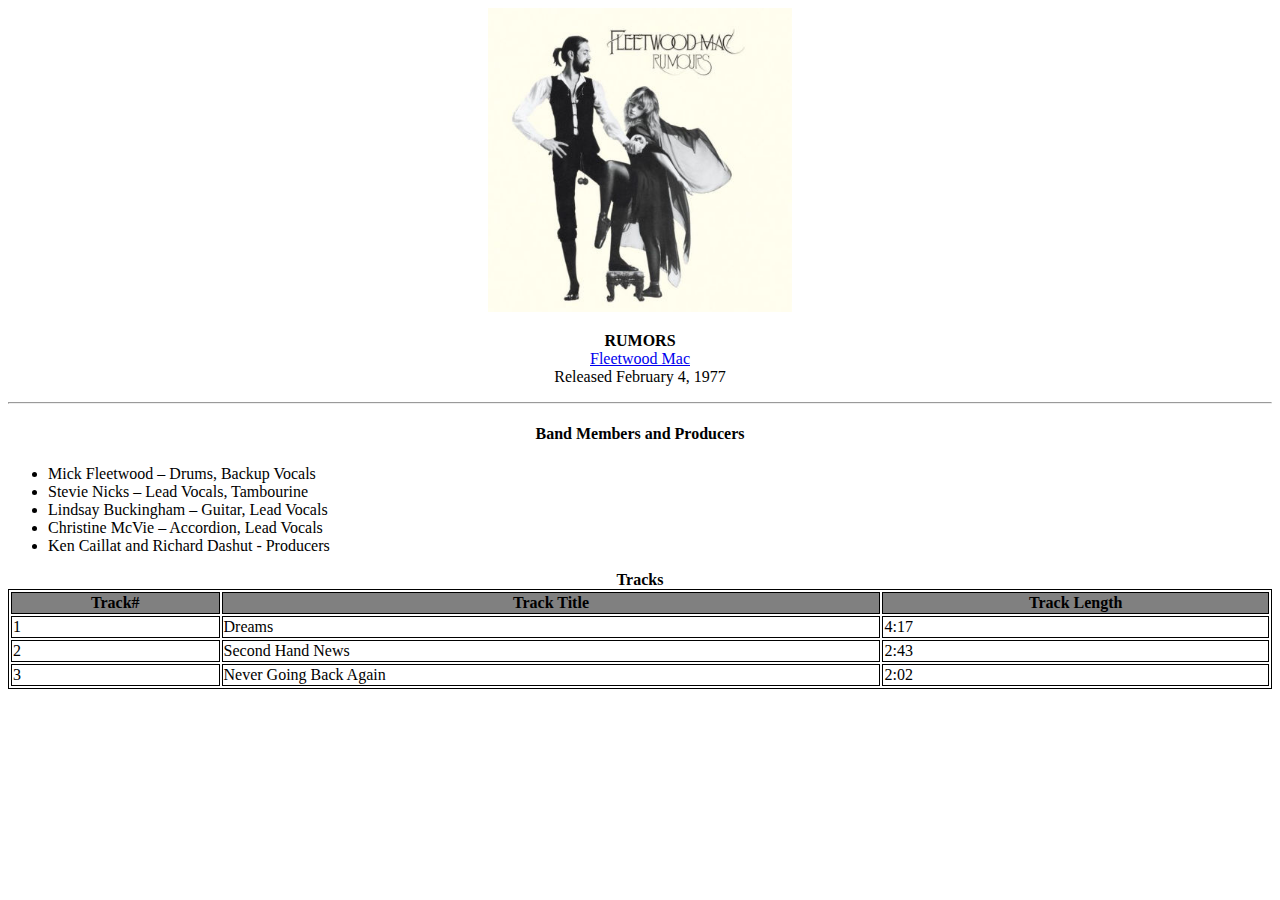
<file: Album.html>
<!DOCTYPE html>
<html>
<head> 
<title> Rumors </title>
    <style>
        table, th, td {
            border: 1px solid black;
        }
    </style>
</head>
<body>
        <center><img src="images/Albumcover.jpg" alt="Album Cover" style="width:304px;"></center>
<center><p><b>RUMORS</b><br><a href="https://www.fleetwoodmac.com/#!/">Fleetwood Mac</a><br> Released February 4, 1977<br></center>
<hr/>

 <div>
 <center><h4>Band Members and Producers</h4></center>
 <ul>
    <li>Mick Fleetwood – Drums, Backup Vocals</li>
    <li>Stevie Nicks – Lead Vocals, Tambourine</li>
    <li>Lindsay Buckingham – Guitar, Lead Vocals</li>
    <li>Christine McVie – Accordion, Lead Vocals</li>
    <li>Ken Caillat and Richard Dashut - Producers</li>
 </ul>
 <table border="1" width="100%">
     <caption><b>Tracks</b></caption>
     <thead>
     <tr bgcolor="grey">
         <th>Track#</th>
         <th>Track Title</th>
         <th> Track Length</th>
     </thead>
     <tbody>
        <tr>
             <td>1</td>
             <td>Dreams</td>
             <td>4:17</td>
         </tr>
         <tr>
                <td>2</td>
                <td>Second Hand News</td>
                <td>2:43</td>
        </tr>
        <tr>
                <td>3</td>
                <td>Never Going Back Again</td>
                <td>2:02</td>
            </tr>
        </tbody>
          

</div>
</body>
</html>
</file>
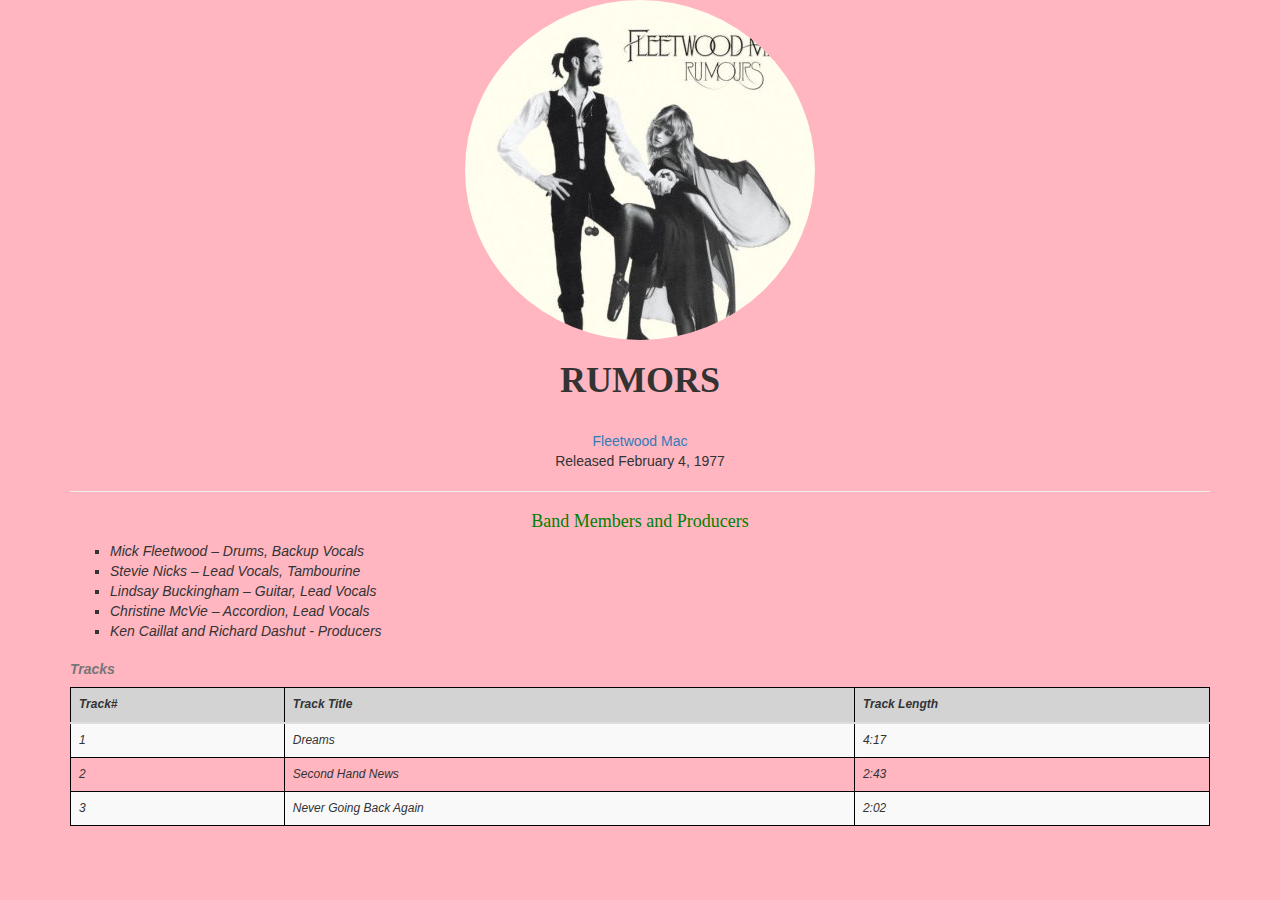
<file: AlbumLabV3.html>
<!DOCTYPE html>
<html>
    
<head> 
<title>Rumors</title>
<!--Links 1-3 from Boostrap training section 3.1-->
<!-- 1. Latest compiled and minified CSS -->
<link rel="stylesheet" href="./bootstrap-3.3.7-dist/css/bootstrap.min.css"/>

<!-- 2. Optional theme -->
<link rel="stylesheet" href="./bootstrap-3.3.7-dist/css/bootstrap-theme.min.css"/>

<!-- 3. Latest compiled and minified JavaScript -->
<!--<script src="./js/bootstrap.min.js"></script>-->

<!--css lab-link to external stylesheet-->
   <link href="albumStyles.css" rel="stylesheet" type="text/css">

<!--this is CSS internal style. Initially added style section in the HTML lab. 
    Added ul styling for the CSS lab - internal style. 
    Moved table styles to CSS external style sheet for CSS lab. -->
    <style>
        
        ul {
            list-style-type: square;
        }

        #albumimage {
            margin: auto;
            background-image: url("images/Albumcover.jpg");
            height: 340px;
            width: 350px;
        }

    </style>
</head>
<body>
    <!--added div container as part of setup for responsive table-->
<div class="container">
    <div id="albumimage" class= "img-circle">
    <!--<center><img src="images/Albumcover.jpg" 
     alt="Album Cover" 
     style="width:304px;"></center>-->
    </div>
    <center><h1><b><span class="itemfont">RUMORS</span></b></h1>
    <br><a href="https://www.fleetwoodmac.com/#!/">Fleetwood Mac</a>
    <br> Released February 4, 1977<br></center>
<hr/>

     <!--css lab - added inline style to h4 changing font to green-->
 <center><h4 style="color:green;"><span class="itemfont">Band Members and Producers
     </span></h4></center>
 <ul>
    <li>Mick Fleetwood – Drums, Backup Vocals</li>
    <li>Stevie Nicks – Lead Vocals, Tambourine</li>
    <li>Lindsay Buckingham – Guitar, Lead Vocals</li>
    <li>Christine McVie – Accordion, Lead Vocals</li>
    <li>Ken Caillat and Richard Dashut - Producers</li>
 </ul>
 <!--this div and class=table part of responsive table setup-->
 <div class="table-responsive">
 <table class="table table-striped">
     <caption><b>Tracks</b></caption>
     <thead>
     <tr>
         <th>Track#</th>
         <th>Track Title</th>
         <th>Track Length</th>
     </thead>
     <tbody>
        <tr>
             <td>1</td>
             <td>Dreams</td>
             <td>4:17</td>
         </tr>
         <tr>
                <td>2</td>
                <td>Second Hand News</td>
                <td>2:43</td>
        </tr>
        <tr>
                <td>3</td>
                <td>Never Going Back Again</td>
                <td>2:02</td>
            </tr>
        </tbody> 
  </div>
</div>
</body>
</html>
</file>
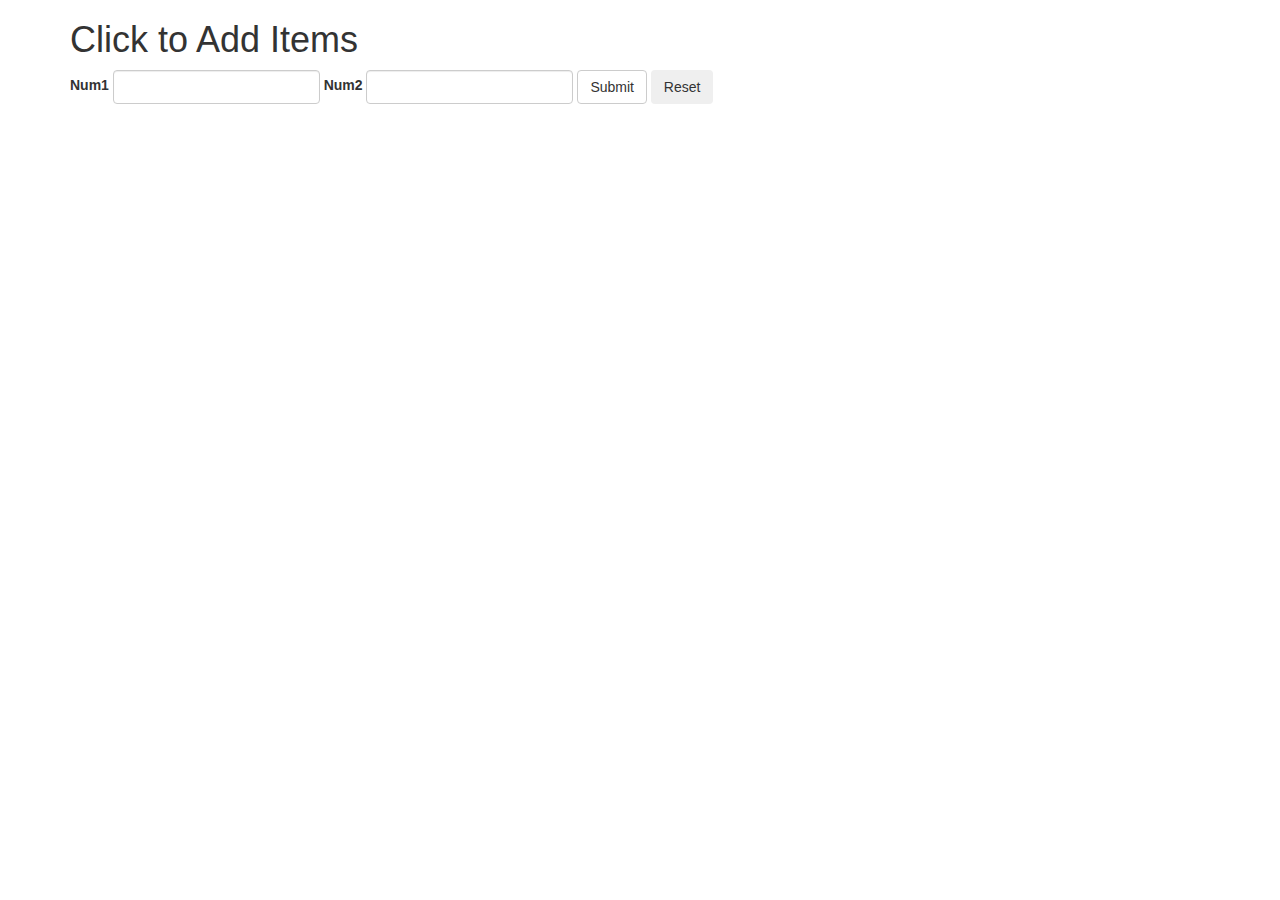
<file: clickToAddItems.html>
<!DOCTYPE html>
<html>
<head>
    <script type="text/JavaScript" src="clickToAddItems.js"></script>
    <link href="https://maxcdn.bootstrapcdn.com/bootstrap/3.3.7/css/bootstrap.min.css"
        rel="stylesheet" type="text/css" />
</head>
<body>
<div class="container">
    <h1>Click to Add Items</h1>
    <form name="numberFun" onsubmit="return validateItems();" 
          onreset="resetForm();" class="form-inline">
            <div class="form-group">
                <label for="num1">Num1</label>
                <input type="number" class="form-control" id="num1">
            </div>
            <div class="form-group">
                <label for="num2">Num2</label>
                <input type="number" class="form-control" id="num2">
            </div>           
            <button type="submit" id="submitButton" class="btn btn-default">Submit</button>
            <button type="reset" id="resetButton" class="btn">Reset</button>
    </form>
    <table id="results" class="table table-striped" style="display:none;">
        <thead>
            <tr>
                <th>Operation</th>
                <th>Result</th>
            </tr>
        </thead>
        <tbody>
            <tr>
                <td>Addition (+)</td>
                <td><span id="addResult"></span></td>
            </tr>
            <tr>
                <td>Subtraction (-)</td>
                <td><span id="subtractResult"></span></td>
            </tr>
            <tr>
                <td>Multiplication (*)</td>
                <td><span id="multiplyResult"></span></td>
            </tr>
            <tr>
                <td>Division (/)</td>
                <td><span id="divideResult"></span></td>
            </tr>
        </tbody>
    </table>
</div>
</body>
</html>
</file>
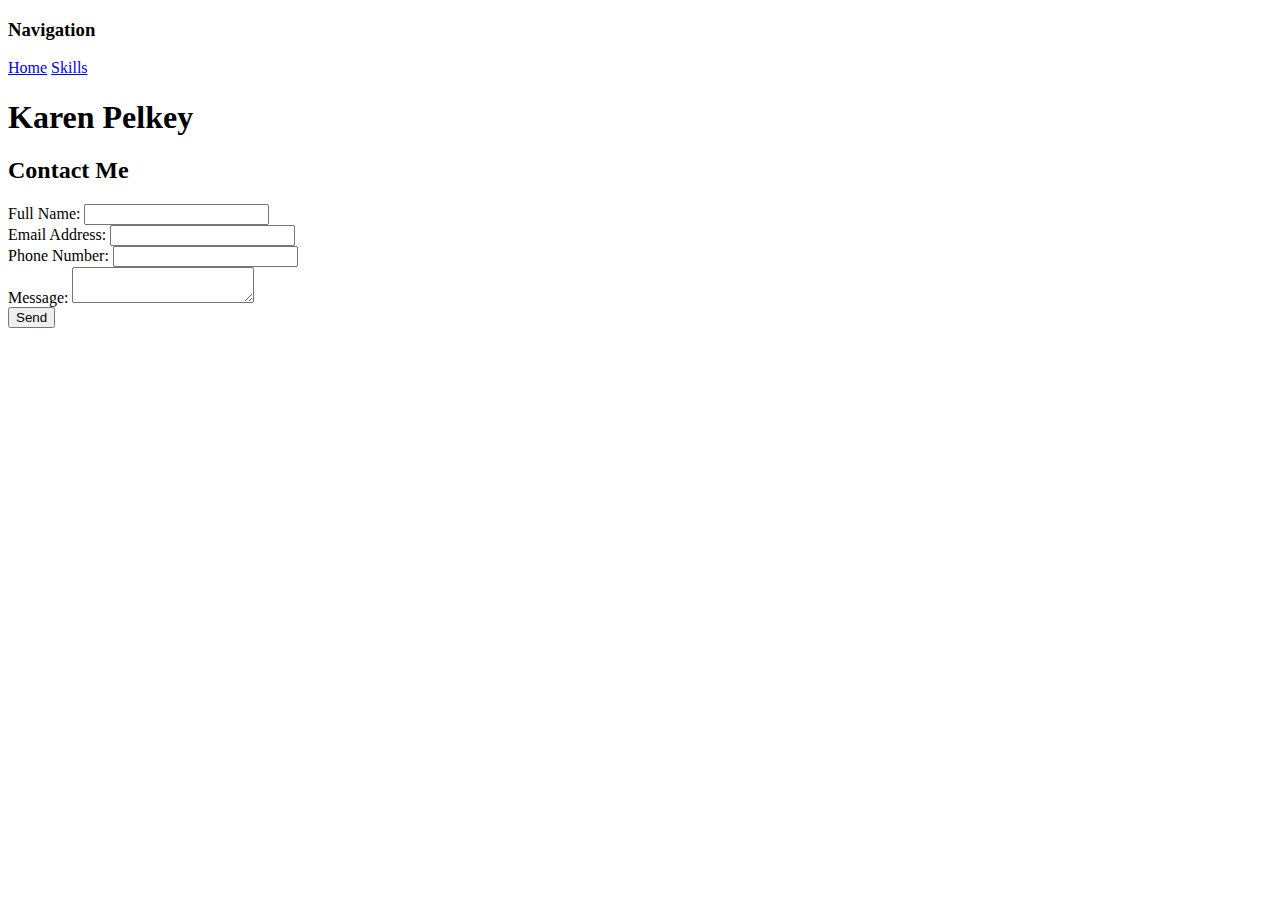
<file: contact.html>
<!DOCTYPE html>
<html>
    <head>
        <title>Karen Pelkey - Contact</title>
    </head>
    <body>
        <h3>Navigation</h3>
        <a href="index.html">Home</a>
        <a href="skills.html">Skills</a>
        <h1>Karen Pelkey</h1>
        <h2>Contact Me</h2>
        <form action="#" method="post">
            <div>
                <label id="FullNameLabel" for="FullName">Full Name: </label>
                <input id="FullName" name="FullName" type="text" />

            </div>
            <div>
                    <label id="EmailLabel" for="Email">Email Address: </label>
                    <input id="Email" name="Email" type="text" />
    
            </div>
            <div>
                    <label id="PhoneLabel" for="Phone">Phone Number: </label>
                    <input id="Phone" name="Phone" type="text" />
    
            </div>
            <div>
                    <label id="MessageLabel" for="Message">Message: </label>
                    <textarea id="Message" name="Message"></textarea>     
            </div>
            <div>
                    <input type="submit" id="SubmitButton" value="Send"/>
    
            </div>
        </form>
    </body>
</html>
</file>
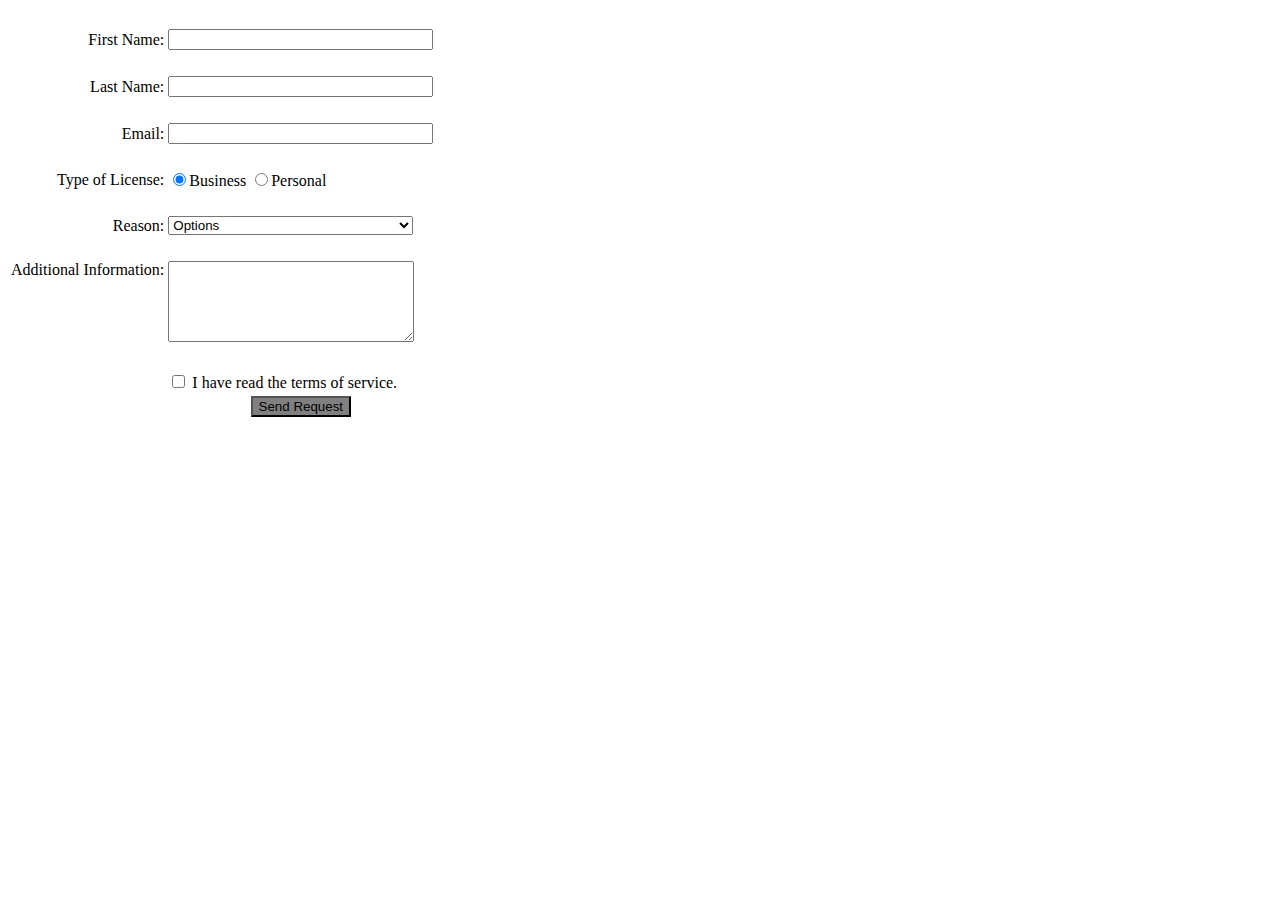
<file: contactUs.html>
<!DOCTYPE html>
<html>
<head> 
       <title>Contact Us</title>
</head>
<body>
    <form>
        <br>
        <table>
            <tbody>
                <tr>
                    <td align="right">First Name:</td>
                    <td><input type="text" name="firstname" size="30"></td>
                </tr>
                <tr>
                    <td>&nbsp;</td>
                </tr>
                <tr>
                    <td align="right">Last Name:</td>
                    <td><input type="text" name="lastname" size="30"></td>
                </tr>
                <tr>
                        <td>&nbsp;</td>
                </tr>
                <tr>
                    <td align="right">Email:</td>
                    <td><input type="text" name="emailaddress" size="30"></td>
                </tr>
                <tr>
                        <td>&nbsp;</td>
                </tr>
                <tr>
                    <td align="right">Type of License:</td>
                    <td colspan="2"><input type="radio" name="license" value="Business" checked>Business
                    <input type="radio" name="license" value="Personal">Personal</td>
                </tr>
                <tr>
                        <td>&nbsp;</td>
                 </tr>
                <tr>
                    <td align="right">Reason:</td>
                    <td><select name="myreason" style="width: 245px;">
                            <option value="options">Options</option>
                            <option value="selectreason">Select a Reason</option>
                            <option value="softwaresupport">Software Support</option>
                            <option value="hardwaresupport">Hardware Support</option>
                            <option value="informationrequest">Information Request</option><br>
                        </select> 
                    </td> 
                 <tr>
                            <td>&nbsp;</td>
                </tr> 
                </tr>
                <tr>
                    <td valign="top">Additional Information:</td>
                    <td><textarea name="additionalinfo" rows="5" style="width: 240px;"></textarea></td>
                </tr>
                <tr>
                        <td>&nbsp;</td>
                </tr>
                <tr>
                    <td>&nbsp;</td>
                    <td colspan="2"><input type="checkbox" name="terms" value="Terms">
                    I have read the terms of service.</td>
                </tr>
                <tr>
                    <td>&nbsp;</td>
                    <td align="center"><input type="submit" value="Send Request" style="background-color:gray;"></td>
                </tr>                 
            </tbody>
        </table> 
    </form>
</body>
</html>
</file>
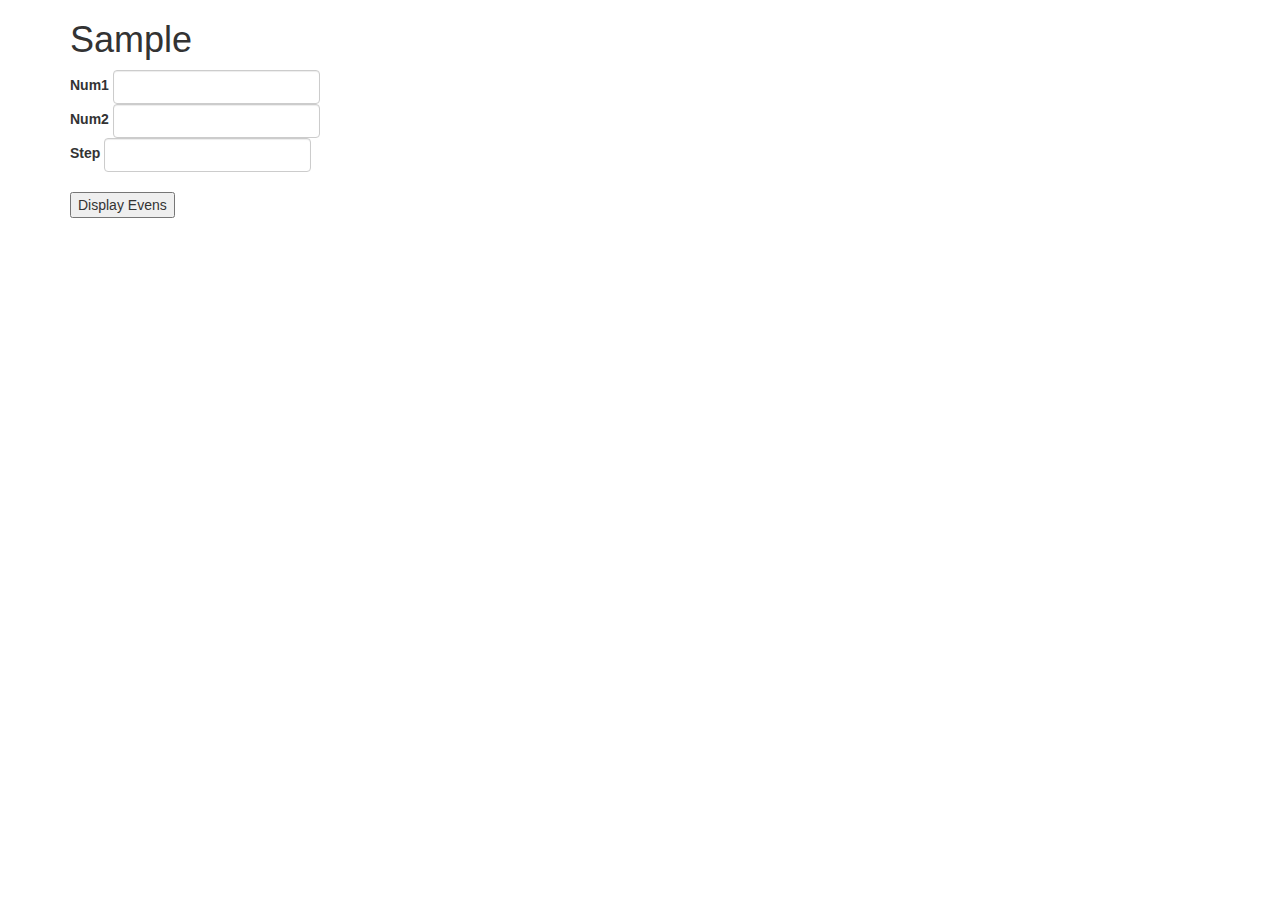
<file: displayEvens.html>
<!DOCTYPE html>
<html>
<head>
    <script type="text/JavaScript" src="displayEvens.js"></script>
    <link href="https://maxcdn.bootstrapcdn.com/bootstrap/3.3.7/css/bootstrap.min.css"
        rel="stylesheet" type="text/css" />
</head>
<body>
<div class="container">
    <h1>Sample</h1>
    <form name="numberFun" 
          onreset="resetForm();" class="form-inline">
            <div class="form-group">
                <label for="num1">Num1</label>
                <input type="number" class="form-control" id="num1">
            </div>
        </br>
            <div class="form-group">
                <label for="num2">Num2</label>
                <input type="number" class="form-control" id="num2">
            </div>
        </br>
            <div class="form-group">
                <label for="step">Step</label>
                <input type="number" class="form-control" id="step">
            </div>
        </br>
    </br>
            <button type="button" id="submitButton" onclick="return validateItems()">Display Evens</button>
            <!-- <button type="reset" id="resetButton" class="btn">Reset</button> -->
            
            <div id="results"></div>                
            
</form>        
</div>
</body>
</html>
</file>
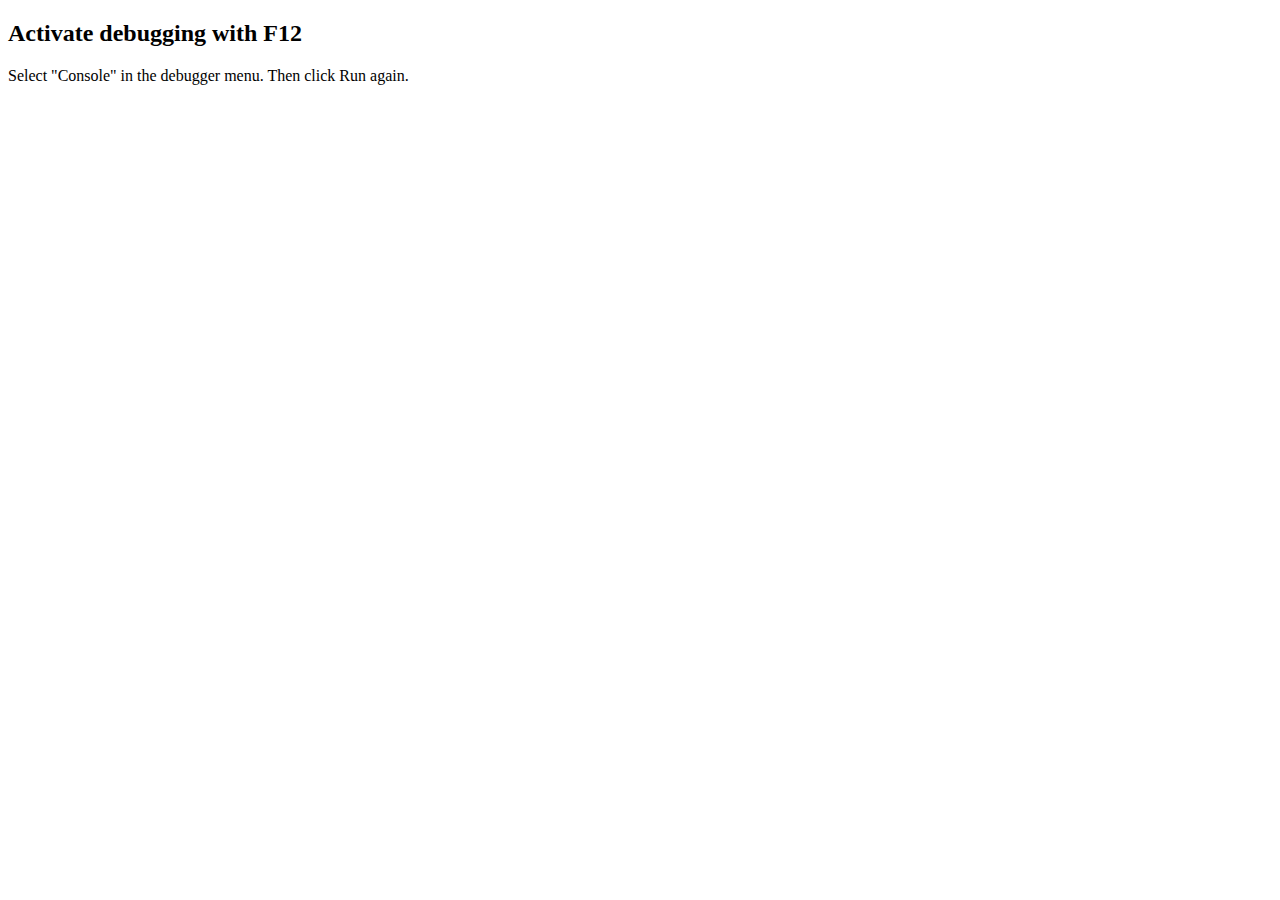
<file: myteststuff.html>
<!DOCTYPE html>
<html>
<body>

<h2>Activate debugging with F12</h2>

<p>Select "Console" in the debugger menu. Then click Run again.</p>

<script>
console.log(prompt("what is your favorite band"));

</script> 
</body>
</html>
</file>
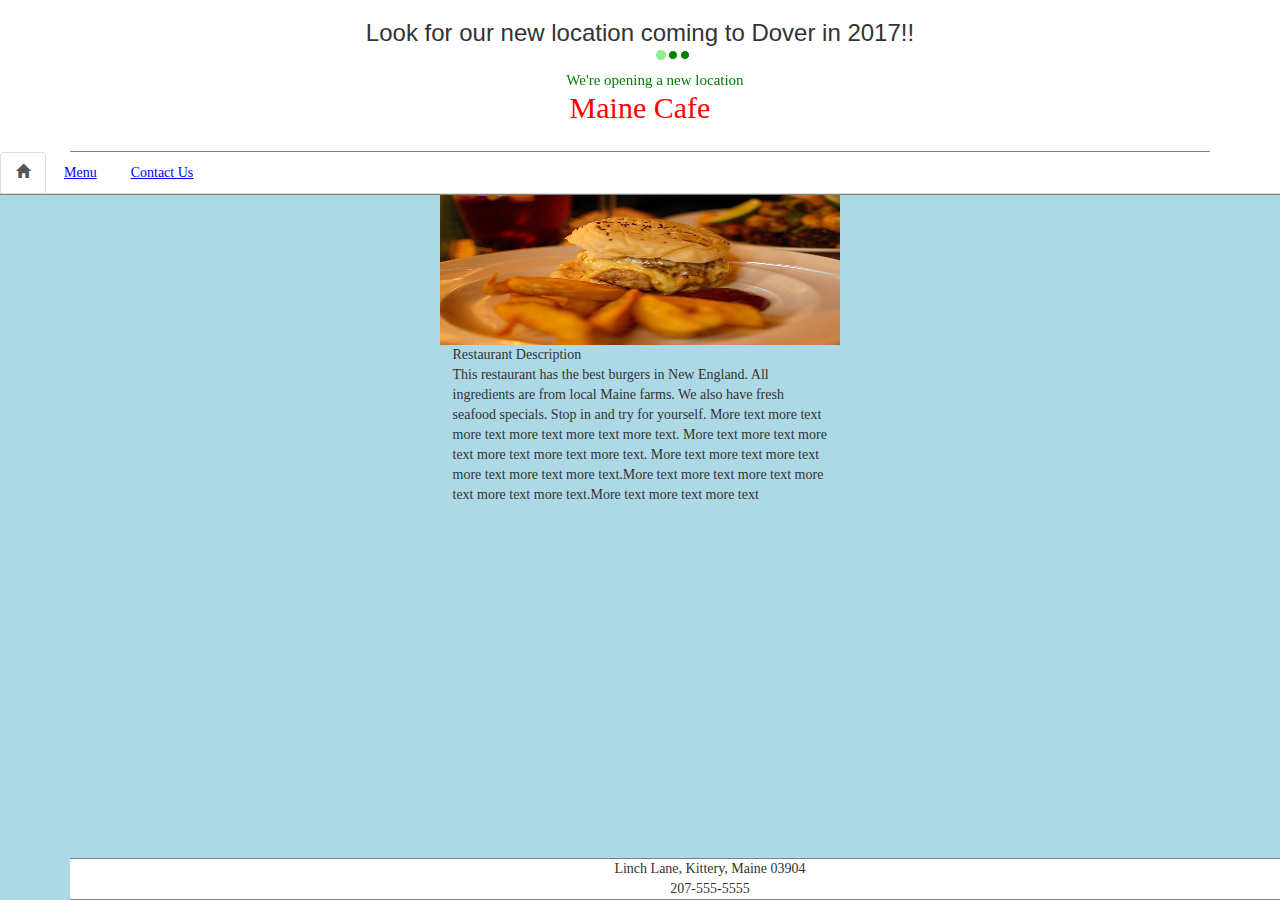
<file: restaurant.html>
<!DOCTYPE html>
<html>

<head>
<title>Home Page </title>  
<meta name="viewport" content="width=device-width, initial-scale=1"/>
<link rel="stylesheet" href="./bootstrap-3.3.7-dist/css/bootstrap.min.css"/>
<link rel="stylesheet" href="./bootstrap-3.3.7-dist/css/bootstrap-theme.min.css"/>
<script src="https://code.jquery.com/jquery-3.2.1.min.js"
integrity="sha256-hwg4gsxgFZhOsEEamdOYGBf13FyQuiTwlAQgxVSNgt4="
crossorigin="anonymous"></script>
<script src="./bootstrap-3.3.7-dist/js/bootstrap.min.js"></script>
<link href= "restaurantStyles.css"  rel= "stylesheet" type= "text/css" />

    <style>
        
       body {
            background-color: lightblue;
            margin: auto;
        }

        nav { 
            background-color: white;
            
        }

        h2 {
            background-color: white;
            margin: 0px;
            height: 60px;
                    
        }
        
        h3{
            background-color: white;
        }
        

        footer {
            background-color: white;
        
        }
        #topsection {
            background-color: white;

        }

    </style>
</head>

<body>
<div id=topsection>        
<div class="container">
    <div class="jumbotron">
        <h3> Look for our new location coming to Dover in 2017!!</h3>
    </div>
    <div class="container"> 
            <div id="myCarousel" class="carousel slide" data-ride="carousel">
              <!-- Indicators -->
              <ol class="carousel-indicators">
                <li data-target="#myCarousel" data-slide-to="0" class="active"></li>
                <li data-target="#myCarousel" data-slide-to="1"></li>
                <li data-target="#myCarousel" data-slide-to="2"></li>
              </ol>
              
              <!-- Wrapper for slides -->
              <div class="carousel-inner";>
                <div class="item active">
                 We're opening a new location
                </div>
          
                <div class="item">
                We're rolling out our seasonal menu, with special options for this season
                </div>
              
                <div class="item">
                The Drink of the Month is SG Special Brew
                </div>
              </div>
            </div>
          </div> 

    <h2> Maine Cafe </h2>
    <noscript>Sorry, JavaScript not detected! For optimal experience 
    enable JavaScript in your browser. 
    </noscript>  
<hr>
</div>
</div>
<nav>
    <ul class="nav nav-tabs">
        <li class="active"><a href="restaurant.html"><span class="glyphicon glyphicon-home"></span></a></li>
        <li><a href="restmenu.html">Menu</a></li>
        <li><a href="restcontactus.html">Contact Us</a></li>
    </ul>
</nav>
<hr>

<div class="container">
<div class="row">
    <div class="col-md-12">      
    <img class="img-responsive center-block" src=".\images\burger.jpg" alt="Food Picture" 
style="text-align:center; width:400px; height:150px"/>     
    </div>
</div>

<div class="row">
    <div class="col-md-12">
        <p style="width:375px;margin-left: auto;margin-right: auto;">
        Restaurant Description<br> This restaurant has the best burgers in New England. All ingredients are from local Maine
        farms. We also have fresh seafood specials. Stop in and try for yourself. More text more text more text more text
        more text more text. More text more text more text more text more text more text. More text more text more text more
        text more text more text.More text more text more text more text more text more text.More text more text more text
    </p>
    </div>
</div>
    
<footer>
    <hr> Linch Lane, Kittery, Maine 03904
    <br> 207-555-5555
    <hr>
</footer>
</div>
</body>
</html>
</file>
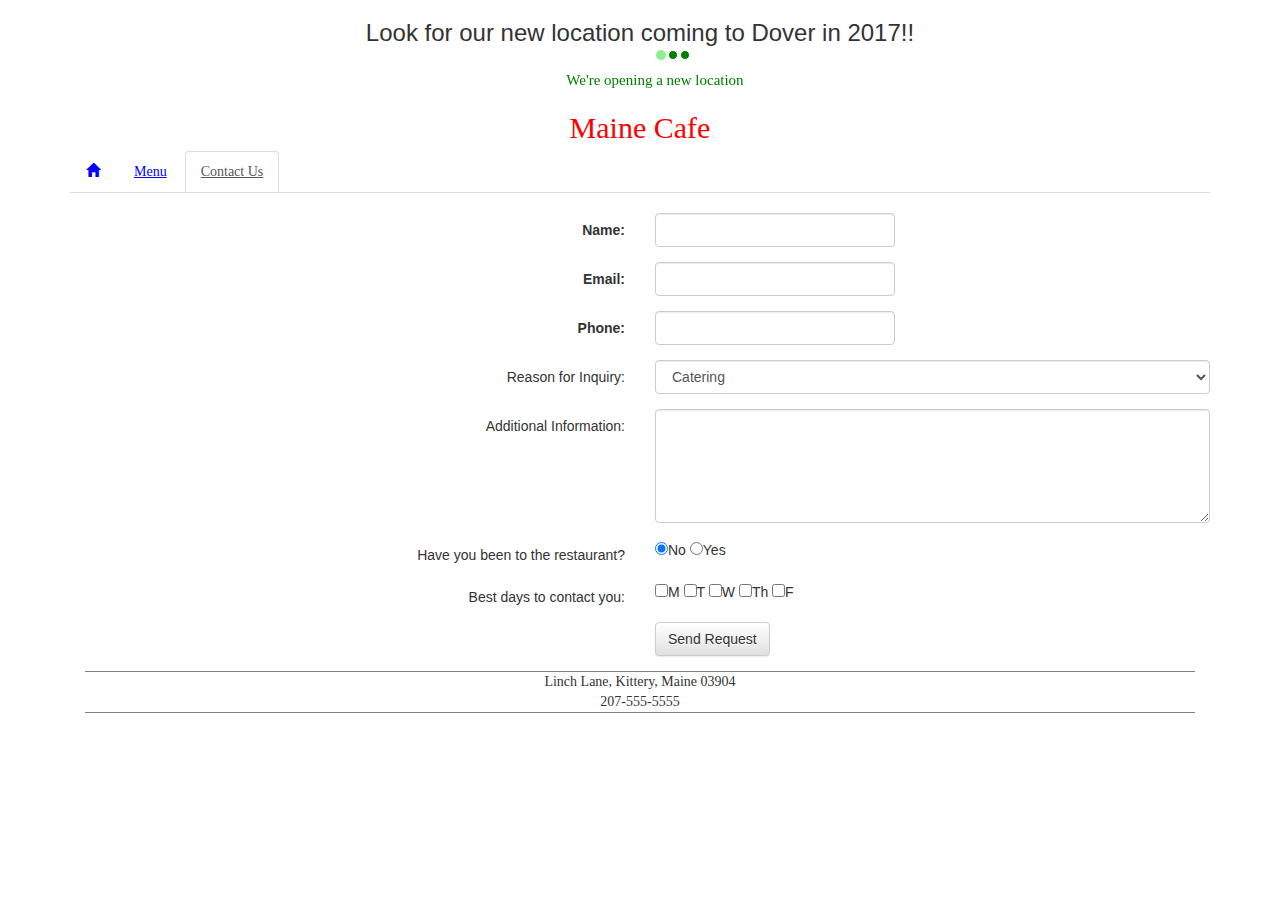
<file: restcontactus.html>
<!DOCTYPE html>
<html>
<head>
<title>Contact Us</title>
<meta name="viewport" content="width=device-width, initial-scale=1">         
<link rel="stylesheet" href="./bootstrap-3.3.7-dist/css/bootstrap.min.css"/>            
<link rel="stylesheet" href="./bootstrap-3.3.7-dist/css/bootstrap-theme.min.css"/>             
<script src="https://code.jquery.com/jquery-3.2.1.min.js" integrity="sha256-hwg4gsxgFZhOsEEamdOYGBf13FyQuiTwlAQgxVSNgt4="
crossorigin="anonymous"></script>        
<script src="./bootstrap-3.3.7-dist/js/bootstrap.min.js"></script>
<link href= "restaurantStyles.css" rel= "stylesheet" type= "text/css"/>

<style>   
    /* .carousel-indicators li {
        background-color: green
        }
    .carousel-indicators .active {
        background-color: lightgreen;
        } */
    label {
        font-weight: normal !important;
        }

     input[type=text]{
            width: 240px;
        }
</style>
</head>
<body>
<div class="container h-100">
    <div class="jumbotron">
        <h3> Look for our new location coming to Dover in 2017!!</h3>
    </div>
    <div class="container"> 
            <div id="myCarousel" class="carousel slide" data-ride="carousel">
              <!-- Indicators -->
              <ol class="carousel-indicators">
                <li data-target="#myCarousel" data-slide-to="0" class="active"></li>
                <li data-target="#myCarousel" data-slide-to="1"></li>
                <li data-target="#myCarousel" data-slide-to="2"></li>
              </ol>
              
              <!-- Wrapper for slides -->
              <div class="carousel-inner";>
                <div class="item active">
                 We're opening a new location
                </div>
          
                <div class="item">
                We're rolling out our seasonal menu, with special options for this season
                </div>
              
                <div class="item">
                The Drink of the Month is SG Special Brew
                </div>
              </div>
            </div>
          </div> 

<h2>Maine Cafe</h2>
<noscript>Sorry, JavaScript not detected! For optimal experience 
            enable JavaScript in your browser. 
</noscript> <!-- <hr> -->
<nav>
    <ul class="nav nav-tabs">
        <li><a href="restaurant.html"><span class="glyphicon glyphicon-home"></span></a></li>
        <li><a href="restmenu.html">Menu</a></li>
        <li class="active"><a href="restcontactus.html">Contact Us</a></li>
    </ul>
</nav>

<br>
    <form class="form-horizontal" action="#" method="post">
        <div class="form-group">
        <label class="control-label col-sm-6" for="name"><strong>Name:</strong></label>
            <div class="col-sm-6">
            <input type="text" class="form-control" id="name" name="name"> 
            </div>
        </div>

        <div class="form-group">
        <label class="control-label col-sm-6" for="email"><strong>Email:</strong></label>
                <div class="col-sm-6">
                <input type="text" class="form-control" id="emailaddress"
                name="emailaddress">
                </div>
        </div>
        <div class="form-group">
        <label class="control-label col-sm-6" for="phone"><strong>Phone:</strong></label>
            <div class="col-sm-6">
            <input type="text" class="form-control" id="phone" name="phone">
            </div>
        </div>
        <div class="form-group">
            <label class="control-label col-sm-6" for="myreason">Reason for Inquiry:</label>
            <div class="col-sm-6">  
            <select class="form-control" id="myreason">
                <option value="catering" selected>Catering</option>
                <option value="privateparty">Private Party</option>
                <option value="feedback">Feedback</option>
                <option value="other">Other</option><br>
                </select>
            </div>
        </div>
        <div class="form-group">
            <label class="control-label col-sm-6" for="additionalinfo">Additional Information:</label>
            <div class="col-sm-6">
            <textarea class="form-control" rows="5" id="additionalinfo"></textarea>
            </div>
        </div>
        <div class="form-group">
            <label class="control-label col-sm-6" for="visit">Have you been to the restaurant?</label>
            <div class="col-sm-6">
                <input type="radio" name="visit" value="No" checked>No
                <input type="radio" name="visit" value="Yes">Yes
            </div>
        </div>
        <div class="form-group">
            <label class="control-label col-sm-6">Best days to contact you:</label>
            <div class="col=sm-offset-6 col-sm-6">
                <input type="checkbox" name="mon" value="Mon">M
                <input type="checkbox" name="tue" value="Tue">T
                <input type="checkbox" name="wed" value="Wed">W
                <input type="checkbox" name="thu" value="Thu">Th
                <input type="checkbox" name="Fri" value="fri">F
            </div>
        </div>
        <div class="form-group">        
                <div class="col-sm-offset-6 col-sm-6">
                  <button type="submit" class="btn btn-default">Send Request</button>
                </div>
        </div>  
    </form>
    <footer class="col-sm-12">
            <hr> 
            Linch Lane, Kittery, Maine 03904
            </br> 
            207-555-5555
            <hr>
            </footer> 
</div>
</body>
</html>
</file>
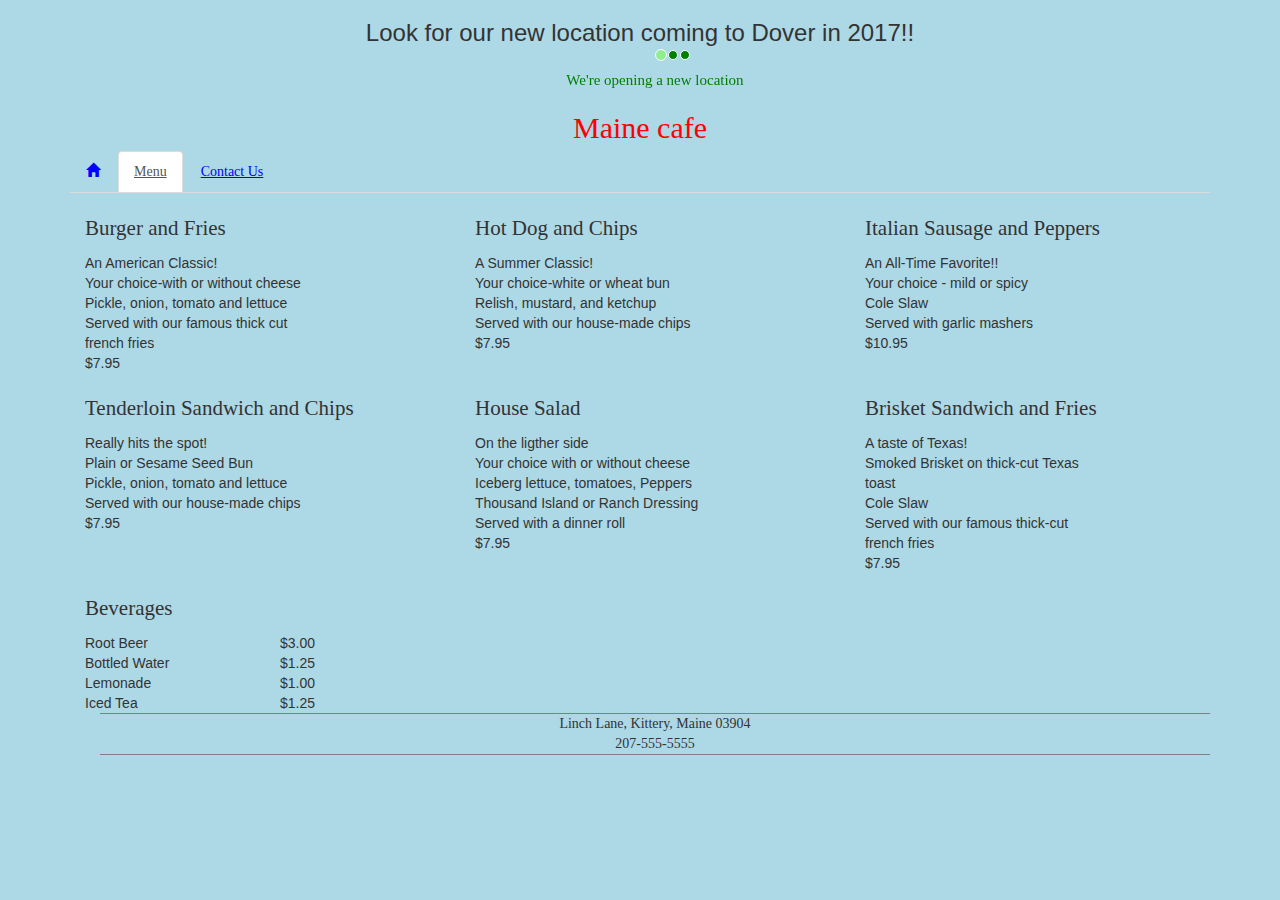
<file: restmenu.html>
<!DOCTYPE html>
<html lang="en">
 <head>
<title>Home Page </title>  
 <meta name="viewport" content="width=device-width, initial-scale=1">         
<link rel="stylesheet" href="./bootstrap-3.3.7-dist/css/bootstrap.min.css"/>            
<link rel="stylesheet" href="./bootstrap-3.3.7-dist/css/bootstrap-theme.min.css"/>             
<script src="https://code.jquery.com/jquery-3.2.1.min.js" integrity="sha256-hwg4gsxgFZhOsEEamdOYGBf13FyQuiTwlAQgxVSNgt4="
crossorigin="anonymous"></script>        
<script src="./bootstrap-3.3.7-dist/js/bootstrap.min.js"></script>
<link href= "restaurantStyles.css" rel= "stylesheet" type= "text/css"/>

<style>
/*menu item font size*/
span.menuitem {
    font-size: 150%
}

body {
    background-color: lightblue;
}

.jumbotron {
     background-color: lightblue;
 } 
</style>

</head>
<body>
<div class="container"> 
        <div class="jumbotron">
        <h3> Look for our new location coming to Dover in 2017!!</h3>
        </div><!--end jumbotron-->
        <div class="container"> 
                <div id="myCarousel" class="carousel slide" data-ride="carousel">
                  <!-- Indicators -->
                  <ol class="carousel-indicators">
                    <li data-target="#myCarousel" data-slide-to="0" class="active"></li>
                    <li data-target="#myCarousel" data-slide-to="1"></li>
                    <li data-target="#myCarousel" data-slide-to="2"></li>
                  </ol>
                  
                  <!-- Wrapper for slides -->
                  <div class="carousel-inner";>
                    <div class="item active">
                     We're opening a new location
                    </div>
              
                    <div class="item">
                    We're rolling out our seasonal menu, with special options for this season
                    </div>
                  
                    <div class="item">
                    The Drink of the Month is SG Special Brew
                    </div>
                  </div>
                </div>
              </div>
<h2>Maine cafe</h2> 
<noscript>Sorry, JavaScript not detected! For optimal experience 
        enable JavaScript in your browser. 
</noscript>
<nav>
    <ul class="nav nav-tabs">
        <li><a href="restaurant.html"><span class="glyphicon glyphicon-home"></span></a></li>
        <li class="active"><a href="restmenu.html">Menu</a></li>
        <li><a href="restcontactus.html">Contact Us</a></li>
    </ul>
</nav> 
<div class="container">
<div class="row">
    <div class="col-sm-4">
      <br>  
      <p><span class="menuitem">Burger and Fries</span></p> 
      An American Classic!<br>
      Your choice-with or without cheese<br>
      Pickle, onion, tomato and lettuce<br>
      Served with our famous thick cut<br> 
      french fries<br>
      $7.95<br>
    </div>
    <div class="col-sm-4">
    <br>
    <p><span class="menuitem">Hot Dog and Chips</span></p>
     A Summer Classic!<br>
     Your choice-white or wheat bun<br> 
     Relish, mustard, and ketchup<br>
     Served with our house-made chips<br>
     $7.95<br>
    </div>
    <div class="col-sm-4">
    <br>
    <p><span class="menuitem">Italian Sausage and Peppers</span></p>
    An All-Time Favorite!!<br>
    Your choice - mild or spicy<br>
    Cole Slaw<br>
    Served with garlic mashers<br>
    $10.95<br>
    </div>
  </div>

<div class="row"> 
    <div class="col-sm-4">
        <br>
        <p><span class="menuitem">Tenderloin Sandwich and Chips</span></p>
        Really hits the spot!<br>
        Plain or Sesame Seed Bun<br> 
        Pickle, onion, tomato and lettuce<br>
        Served with our house-made chips<br> 
        $7.95<br>
        </div>
        <div class="col-sm-4">
        <br>   
        <p><span class="menuitem">House Salad</span></p>
        On the ligther side<br>
        Your choice with or without cheese<br>
        Iceberg lettuce, tomatoes, Peppers<br>
        Thousand Island or Ranch Dressing<br>
        Served with a dinner roll<br>
        $7.95<br>
        </div>
        <div class="col-sm-4">
        <br>
        <p><span class="menuitem">Brisket Sandwich and Fries</span></p>
        A taste of Texas!<br>
        Smoked Brisket on thick-cut Texas<br>
        toast<br> 
        Cole Slaw<br> 
        Served with our famous thick-cut<br>
        french fries<br> 
        $7.95<br>
        </div>
</div><!--end row-->
      <br>
    <p><span class="menuitem">Beverages</span></p>
    <div class="row"> 
        <div class="col-sm-2">Root Beer</div>
        <div class="col-sm-3">$3.00</div>
        <div class="col-sm-7"></div>
    </div>
    <div class="row"> 
        <div class="col-sm-2">Bottled Water</div>
        <div class="col-sm-3">$1.25</div>
        <div class="col-sm-7"></div>
    </div>
    <div class="row"> 
        <div class="col-sm-2">Lemonade</div>
        <div class="col-sm-3">$1.00</div>
        <div class="col-sm-7"></div>
    </div>
    <div class="row"> 
        <div class="col-sm-2">Iced Tea</div>
        <div class="col-sm-3">$1.25</div>
        <div class="col-sm-7"></div>
    </div>

    <footer class="col-sm-12">
    <hr> 
    Linch Lane, Kittery, Maine 03904
    </br> 
    207-555-5555
    <hr>
    </footer> 
</div>
</body>
</html>
</file>
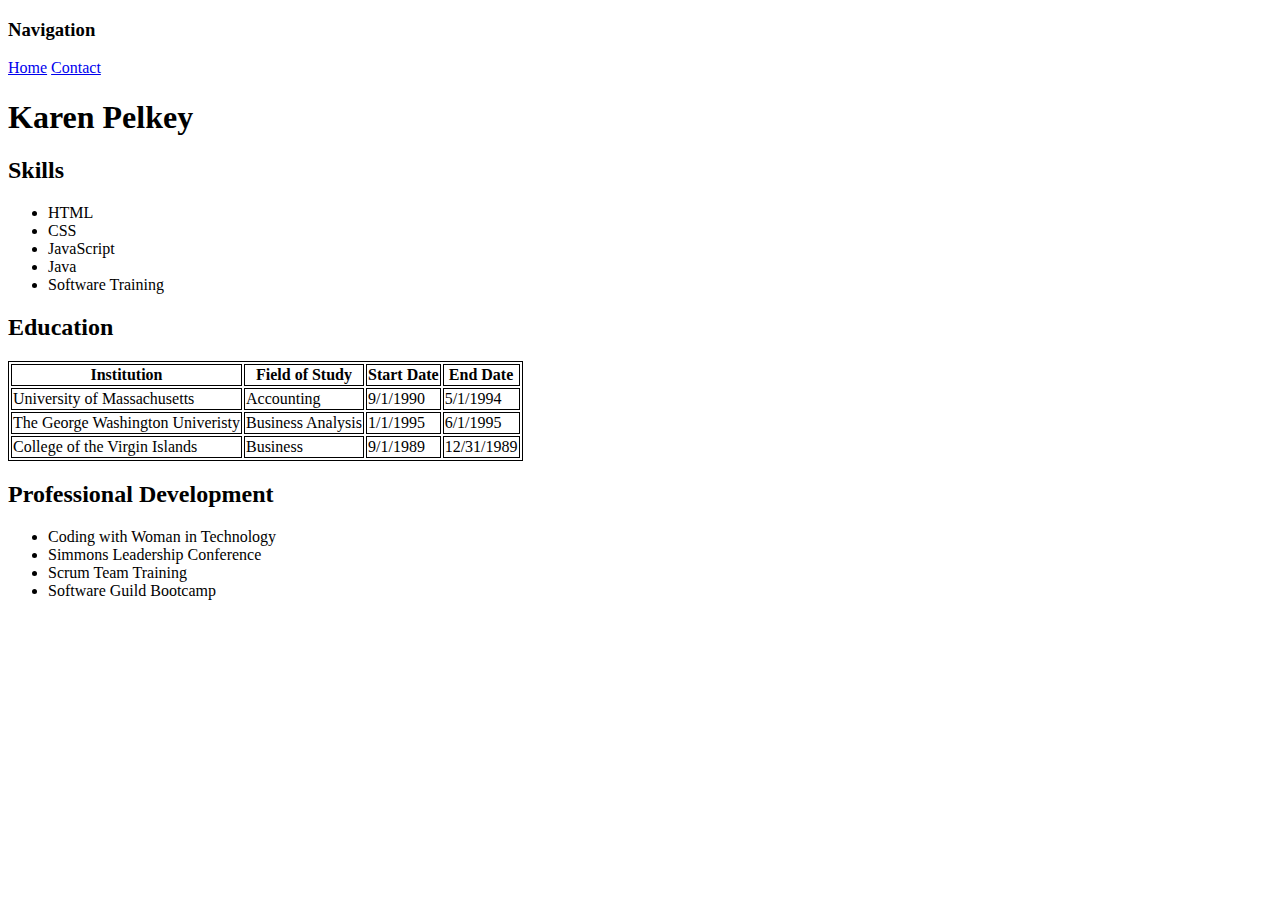
<file: skills.html>
<!DOCTYPE html>
<html>
    <head>
        <title>Karen Pelkey - Skills</title>
        <style>
        table, th, td {
            border: 1px solid black;
        }
        </style>
    </head>
    <body>
<h3>Navigation</h3>
<a href="index.html">Home</a>
<a href="contact.html">Contact</a>
<h1>Karen Pelkey</h1>
<h2>Skills</h2>
<ul>
    <li>HTML</li>
    <li>CSS</li>
    <li>JavaScript</li>
    <li>Java</li>
    <li>Software Training</li>
</ul>
<h2>Education</h2>
<table>
    <thead>
        <tr>
            <th>Institution</th>
            <th>Field of Study</th>
            <th>Start Date</th>
            <th>End Date</th>
        </tr>
    </thead>
    <tbody>
        <tr>
            <td>University of Massachusetts</td>
            <td>Accounting</td>
            <td>9/1/1990</td>
            <td>5/1/1994</td>
        </tr>
        <tr>
            <td>The George Washington Univeristy</td>
            <td>Business Analysis</td>
            <td>1/1/1995</td>
            <td>6/1/1995</td>
        </tr>
        <tr>
            <td>College of the Virgin Islands</td>
            <td>Business</td>
            <td>9/1/1989</td>
            <td>12/31/1989</td>
        </tr>   
    </tbody>
</table>
<h2>Professional Development</h2>
<ul>
<li>Coding with Woman in Technology</li>
<li>Simmons Leadership Conference</li>
<li>Scrum Team Training</li>
<li>Software Guild Bootcamp</li>
</ul>
    </body>
    </html>
</file>
<file: albumStyles.css>
a {
text-decoration: none;
}

a:hover {
    text-decoration: underline;
    color: yellow;
}

body {
    background-color: lightpink;
}

table {
width: 100%;
font-size: 12px; 
border-collapse: collapse;
}

table, th, td {
    border: 1px solid black;
    font-style: italic;
   
} 

th {
   background-color: lightgray;
}

/* italicize bandmember/producer list*/
li {
    font-style: italic;
}

caption {
    font-size: 14px;
}

span.itemfont {
    font-family: Comic Sans MS;
}
</file>
<file: restaurantStyles.css>
a {
    text-decoration: underline;
    font-family: "times new roman";
}

a:link{ 
    color:  blue;
}

a:visited {
color: green;
}

a:hover {
    font-weight: bold;   
}

a:active {
    text-decoration: none;
    color: orange;
}

h2 {
    text-align: center;
    color: red;
    font-family: Comic Sans MS;
    height: 30px;

}

p {
    font-family: "times new roman";
}
 

/*ul and li settings for horizontal navigation*/
        ul {
            list-style-type: none;
            margin: 0;
            padding: 0;
            overflow: hidden;
        }

        li {
            float: left;
        }

        li {
            padding: 0px;
        } 

footer {
   bottom: 0;
   width: 100%;
   text-align:center;
   position: absolute;
   font-family: "times new roman"
}

.jumbotron {
    background-color: white;
    text-align: center;
    padding: 0px;
    height: 20px;
}

hr {
    margin: 0px;
    border-color: gray;
    border-width: 1px;
}
.carousel-indicators {
    text-align: center;
    margin-left: auto;
    color: green;
}

.carousel-inner {
    text-align: center;
    color: green;
    font-family: Comic Sans MS;
    font-size: 15px;
}
.carousel-indicators li {
    background-color: green
    }
.carousel-indicators .active {
    background-color: lightgreen;
    }
</file>
